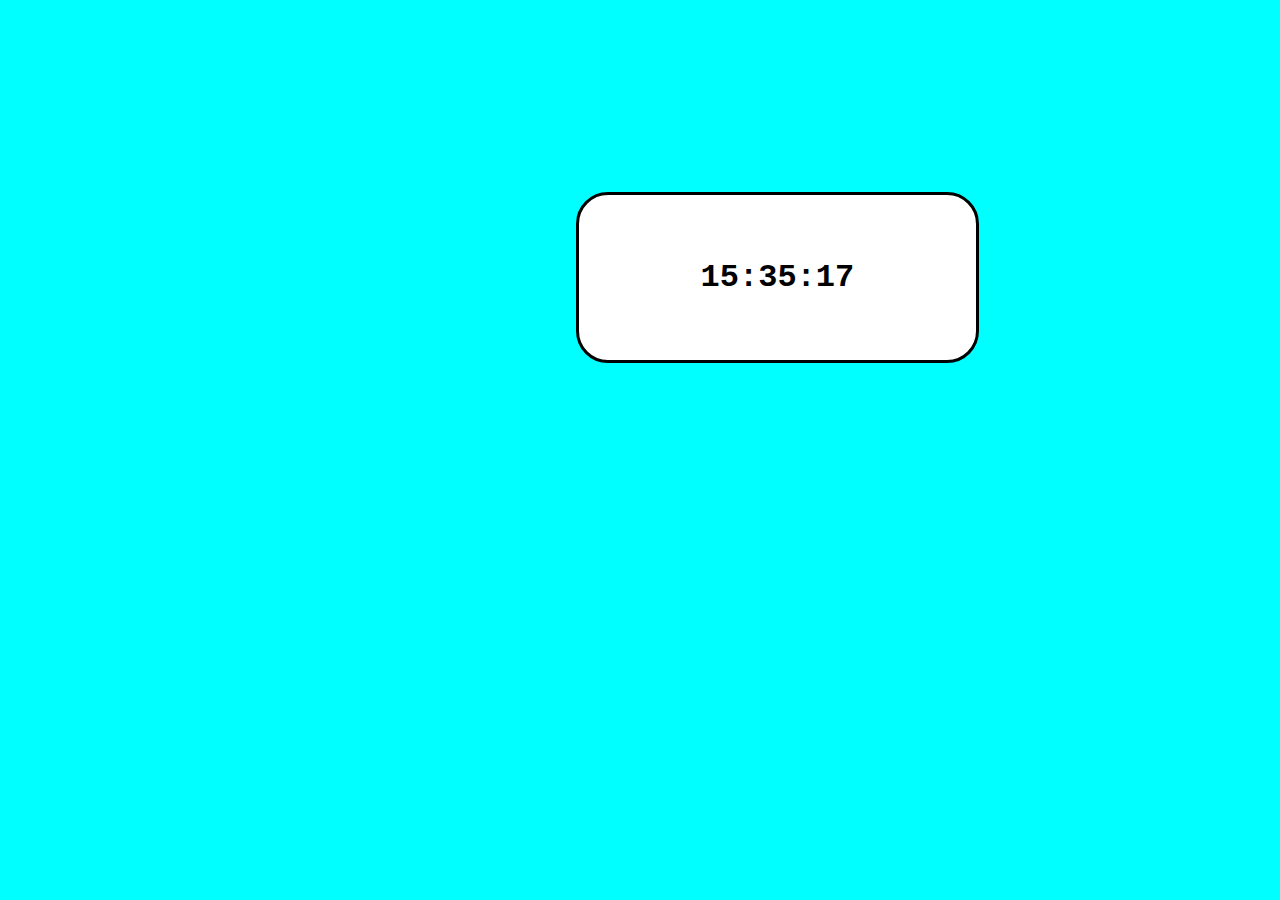
<file: DigitalClock/index.html>
<!DOCTYPE html>
<html lang="en">
<head>
    <meta charset="UTF-8">
    <meta http-equiv="X-UA-Compatible" content="IE=edge">
    <meta name="viewport" content="width=device-width, initial-scale=1.0">
    <title>Digital Clock</title>
    <link rel="stylesheet" href="/DigitalClock/CSS/styles.css">
</head>
<body>
    <div id="clock"></div>
    <script src="/DigitalClock/JS/index.js"></script>
</body>
</html>
</file>
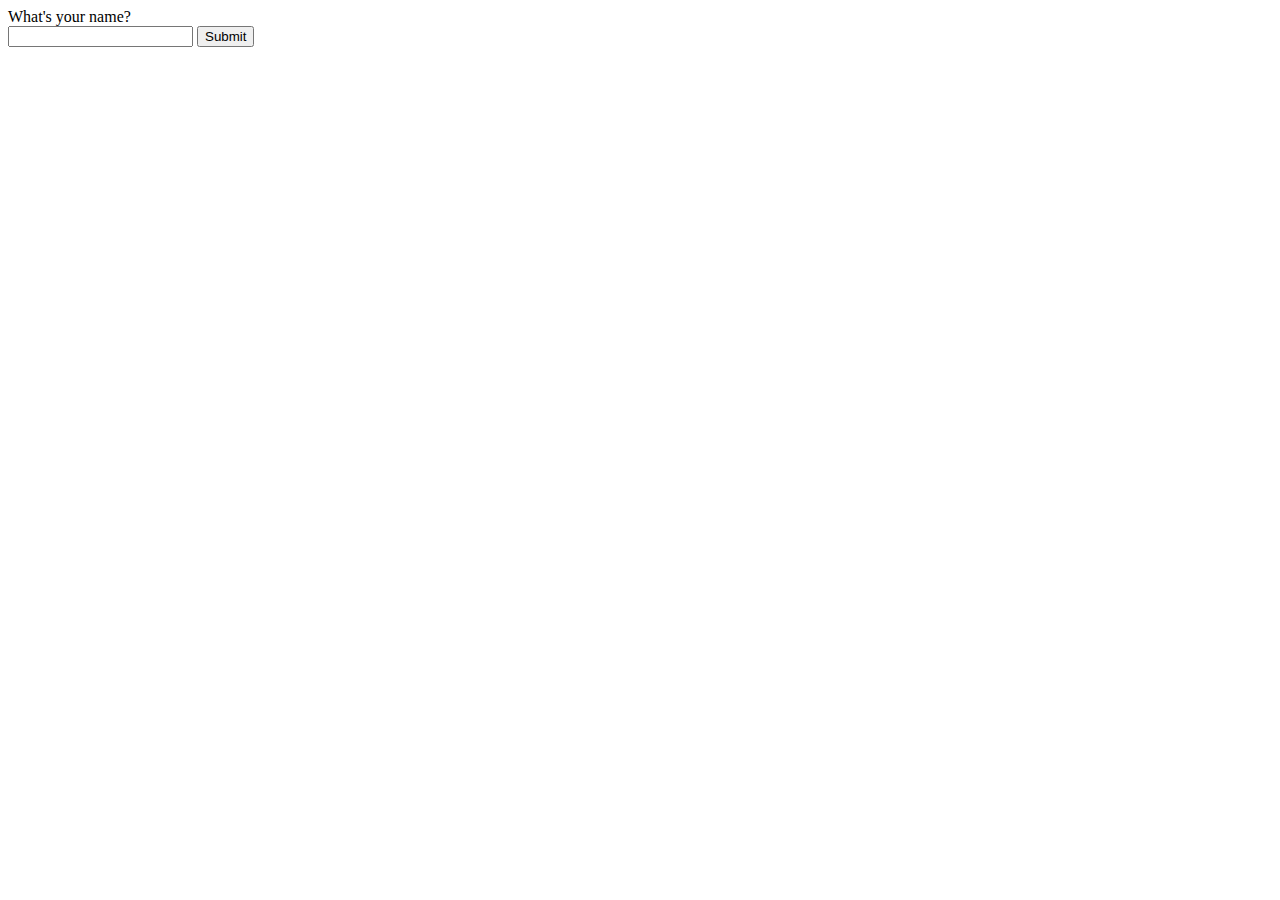
<file: Input_Validator/index.html>
<!DOCTYPE html>
<html lang="en">
<head>
    <meta charset="UTF-8">
    <meta http-equiv="X-UA-Compatible" content="IE=edge">
    <meta name="viewport" content="width=device-width, initial-scale=1.0">
    <title>Imput Validator</title>
</head>
<body>
    <div id="output">
        What's your name?
    </div>
    <input id="input" type="text" name="user">
    <button id="button">Submit</button>

    <script src="/Input_Validator/JS/index.js"></script>
</body>
</html>
</file>
<file: DigitalClock/CSS/styles.css>
* {
    margin: 2em 0 2em 8em;
    padding: 2em;
    background-color: aqua;
}

#clock {
    font-size: 2em;
    font-weight: bold;
    font-family: 'Courier New', Courier, monospace;
    border: solid black 3px;
    border-radius: 1em;
    width: 30%;
    display: flex;
    justify-content: center;
    align-items: center;
    background-color: white;
}
</file>
